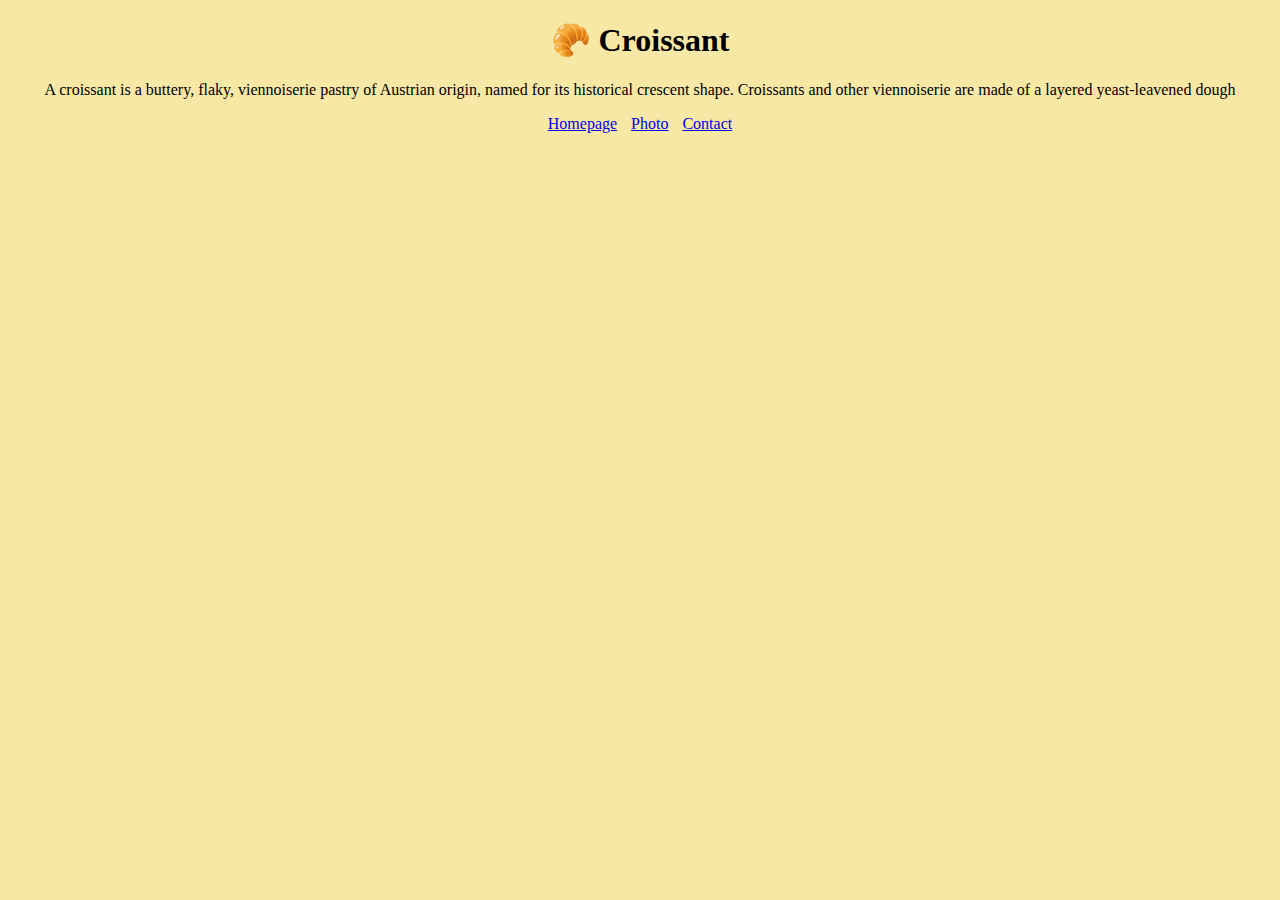
<file: index.html>
<!DOCTYPE html>
<html lang="en">
  <head>
    <meta charset="UTF-8" />
    <meta http-equiv="X-UA-Compatible" content="IE=edge" />
    <meta name="viewport" content="width=device-width, initial-scale=1.0" />
    <meta
      name="description"
      content="Visit croissant.com for the best croissant in New York."
    />
    <link href="/src/style.css" rel="stylesheet" type="text/css" />
    <title>The Best Croissant in New York - croissant.com</title>
  </head>
  <body>
    <h1 class="center">🥐 Croissant</h1>
    <p class="center">
      A croissant is a buttery, flaky, viennoiserie pastry of Austrian origin,
      named for its historical crescent shape. Croissants and other viennoiserie
      are made of a layered yeast-leavened dough
    </p>
    <footer>
      <a href="/" title="Home">Homepage</a>
      <a href="/photo.html" title="Croissant photo">Photo</a>
      <a href="/contact.html" title="Contact at croissant.com">Contact</a>
    </footer>
  </body>
</html>
</file>
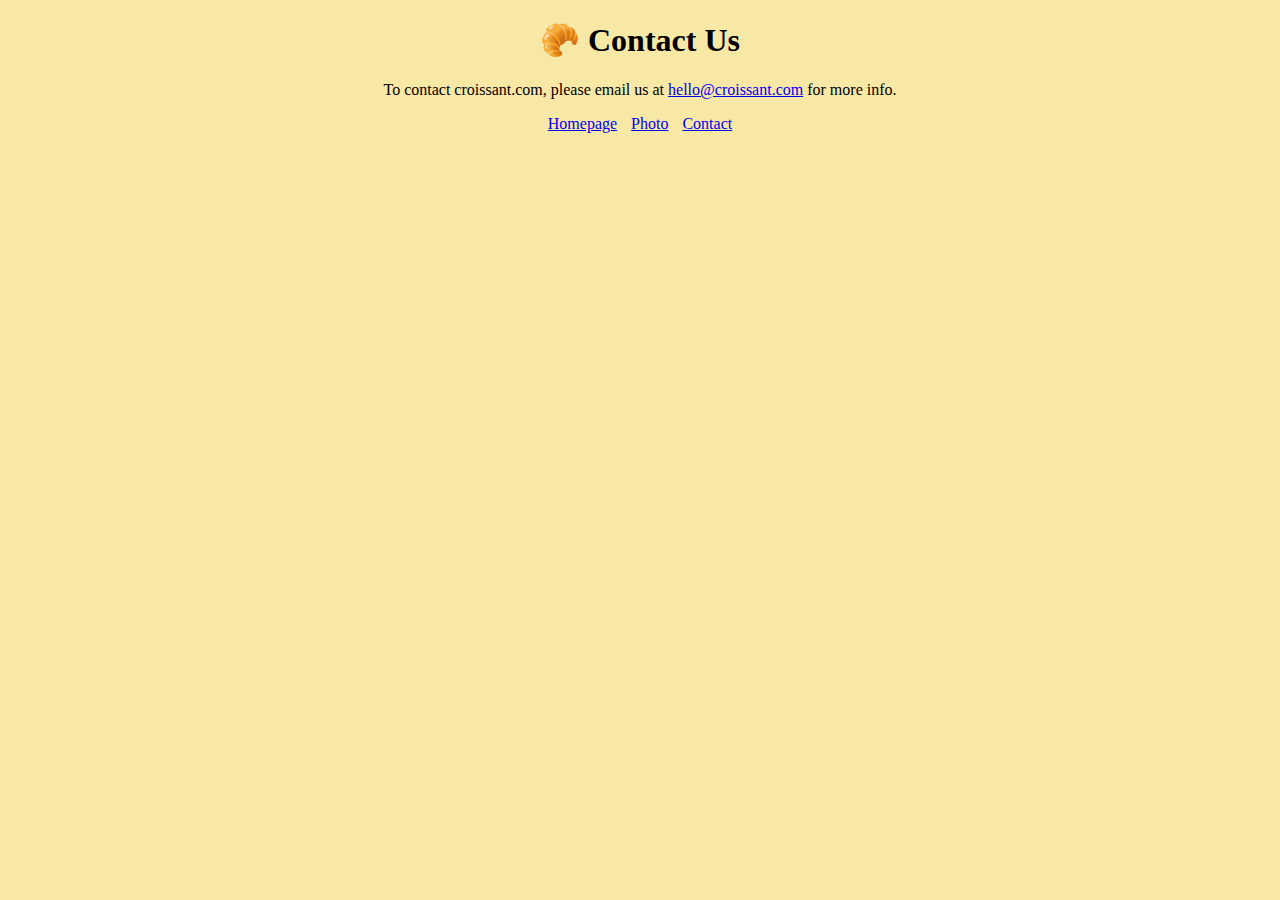
<file: contact.html>
<!DOCTYPE html>
<html lang="en">
  <head>
    <meta charset="UTF-8" />
    <meta http-equiv="X-UA-Compatible" content="IE=edge" />
    <meta name="viewport" content="width=device-width, initial-scale=1.0" />
    <link href="/src/style.css" rel="stylesheet" type="text/css" />
    <meta
      name="description"
      content="Contact croissant.com to learn more about our homemade croissants."
    />
    <title>Contact Us - croissant.com</title>
  </head>
  <body>
    <h1 class="center">🥐 Contact Us</h1>
    <p class="center">
      To contact croissant.com, please email us at
      <a href="mailto:hello@croissant.com" title="contact us by email"
        >hello@croissant.com</a
      >
      for more info.
    </p>
    <footer>
      <a href="/" title="Home">Homepage</a>
      <a href="/photo.html" title="Croissant photo">Photo</a>
      <a href="/contact.html" title="Contact at croissant.com">Contact</a>
    </footer>
  </body>
</html>
</file>
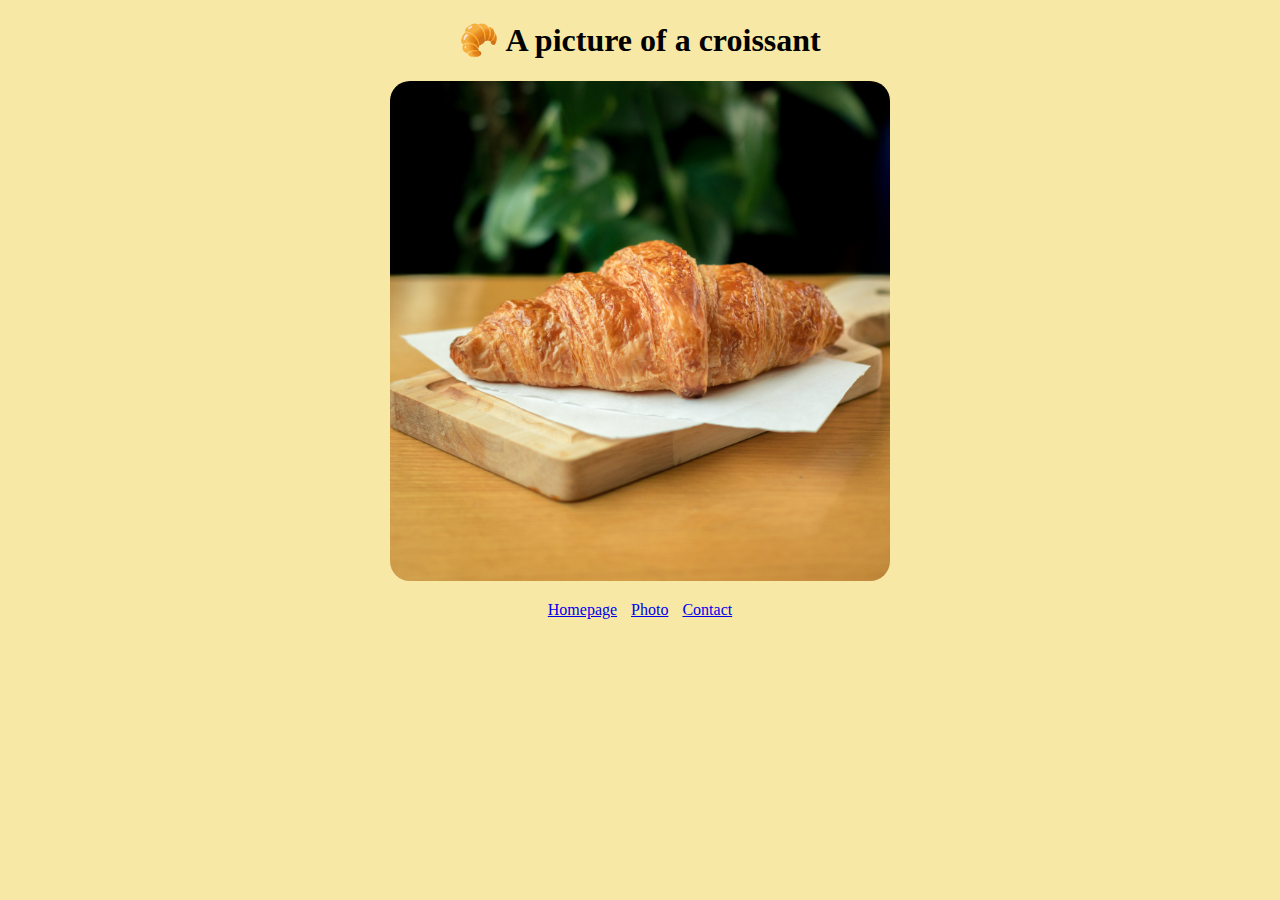
<file: photo.html>
<!DOCTYPE html>
<html lang="en">
  <head>
    <meta charset="UTF-8" />
    <meta http-equiv="X-UA-Compatible" content="IE=edge" />
    <meta name="viewport" content="width=device-width, initial-scale=1.0" />
    <link href="/src/style.css" rel="stylesheet" type="text/css" />
    <title>An example of the best croissant in New York - croissant.com</title>
    <meta
      name="description"
      content="Enjoy a beautiful picture of a homemade croissant"
    />
  </head>
  <body>
    <h1 class="center">🥐 A picture of a croissant</h1>
    <img src="/images/croissant.jpg" alt="croissant" class="croissant-photo" />
    <footer>
      <a href="/" title="Home">Homepage</a>
      <a href="/photo.html" title="Croissant photo">Photo</a>
      <a href="/contact.html" title="Contact at croissant.com">Contact</a>
    </footer>
  </body>
</html>
</file>
<file: src/style.css>
body {
  background-color: #f8e8a6;
}

footer {
  text-align: center;
}

footer a {
  padding: 5px;
}

.center {
  text-align: center;
}

.croissant-photo {
  border-radius: 20px;
  max-width: 500px;
  display: block;
  margin: 20px auto;
}
</file>
